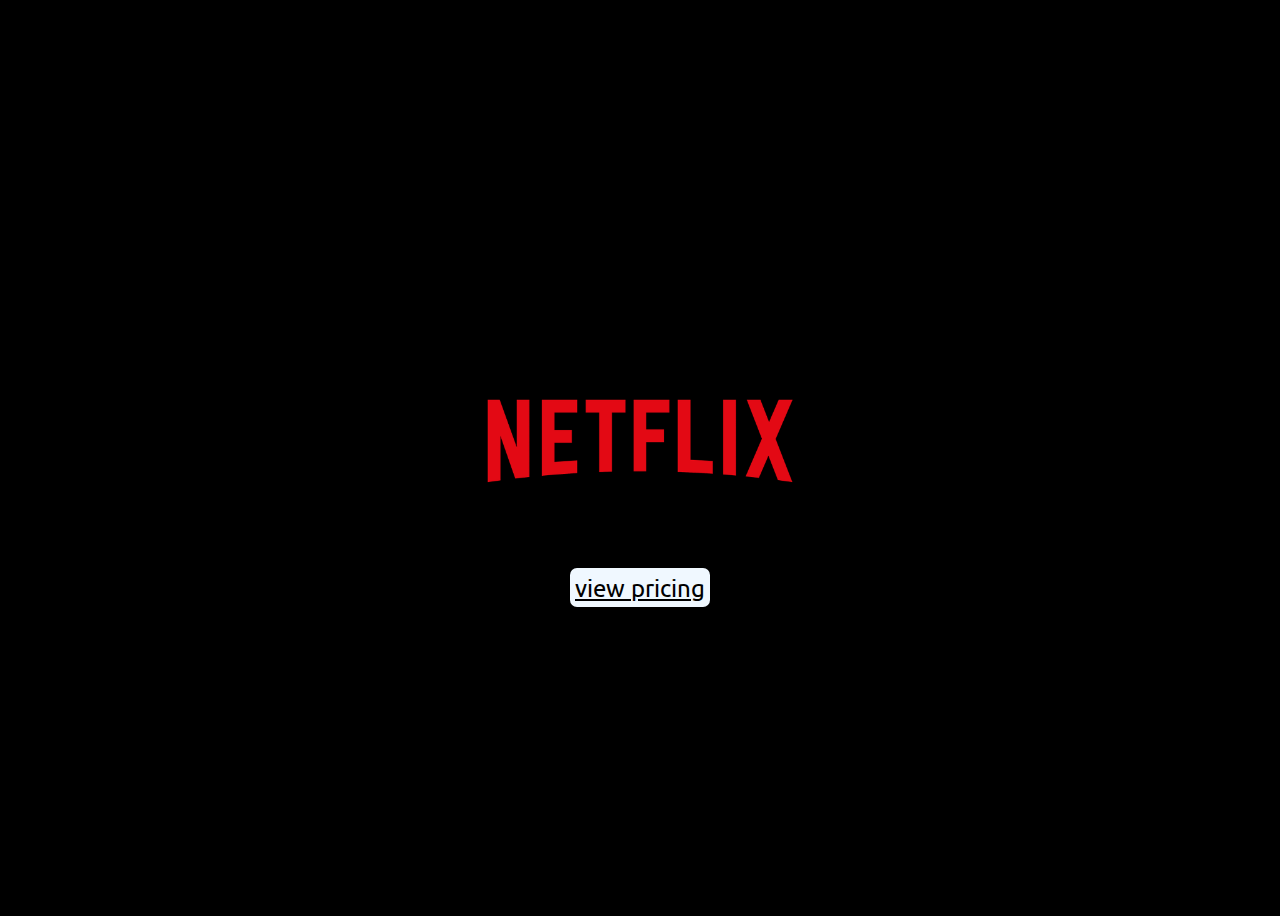
<file: index.html>
<!DOCTYPE html>
<html lang="en">
<head>
    <meta charset="UTF-8">
    <title>Netflix</title>
    <link
    rel="stylesheet"
    href="./styles.css"
    />
    <link rel="preconnect" href="https://fonts.googleapis.com">
<link rel="preconnect" href="https://fonts.gstatic.com" crossorigin>
<link href="https://fonts.googleapis.com/css2?family=Roboto&family=Ubuntu:wght@300&display=swap" rel="stylesheet">
</head>
<body>
    <div class="container">
        <div class="imgLogo">
            <img src="./images/netflix.png"/>
        </div>
        <div class="pricing">
            <a href="./pricing.html">view pricing</a>
        </div>
    </div>
</body>
</html>
</file>
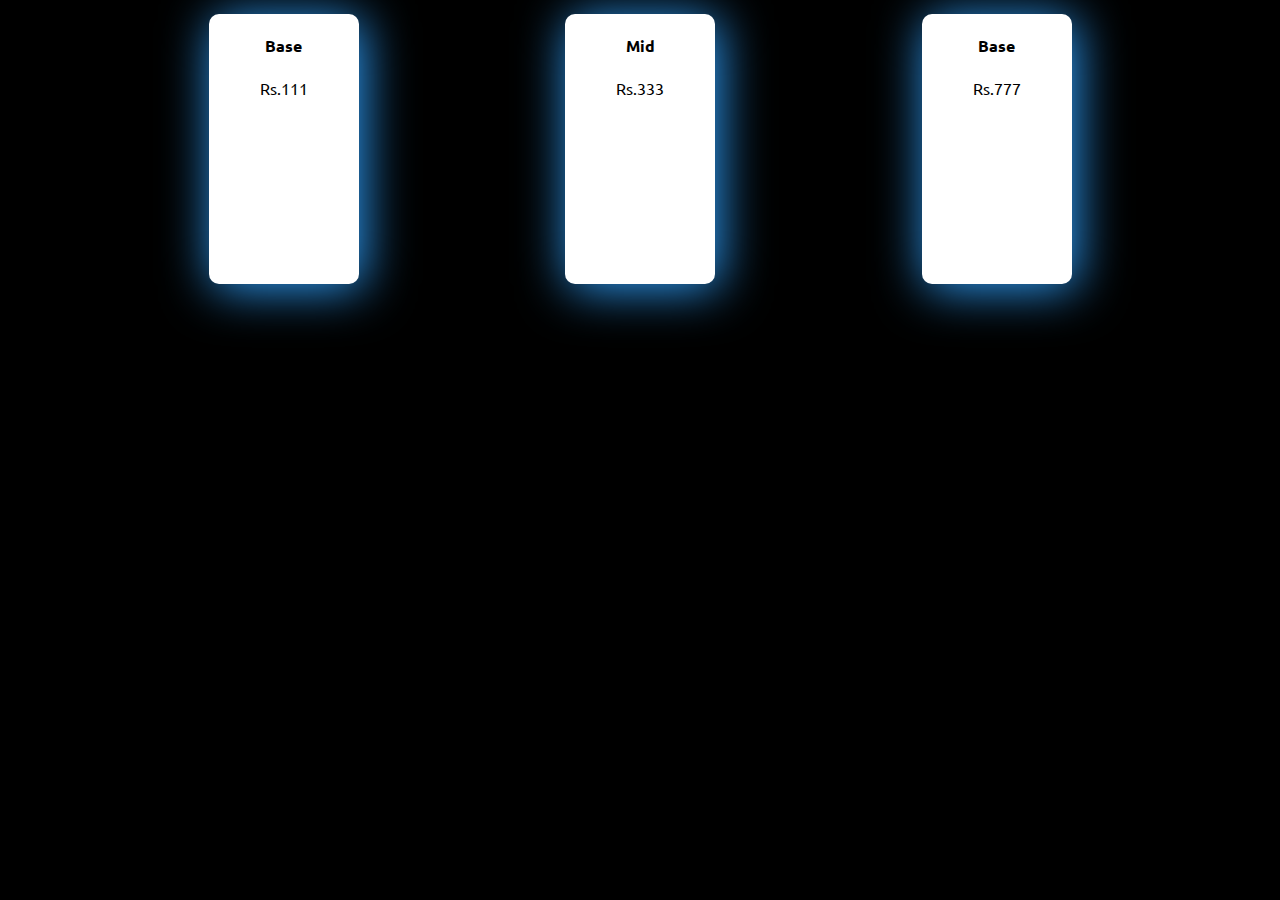
<file: pricing.html>
<!DOCTYPE html>
<html lang="en">
<head>
    <meta charset="UTF-8">
    <title>Pricing</title>
    <link
    rel="stylesheet"
    href="./pricing_styles.css"
    />
    <link rel="preconnect" href="https://fonts.googleapis.com">
<link rel="preconnect" href="https://fonts.gstatic.com" crossorigin>
<link href="https://fonts.googleapis.com/css2?family=Roboto&family=Ubuntu:wght@300&display=swap" rel="stylesheet">
</head>
<body>
    <div class="container2">
        <div class="base">
            <h4>Base</h4>
            <p>Rs.111</p>
        </div>
        <div class="mid">
            <h4>Mid</h4>
            <p>Rs.333</p>
        </div>
        <div class="premium">
            <h4>Base</h4>
            <p>Rs.777</p>
        </div>
    </div>
</body>
</html>
</file>
<file: styles.css>
html{
    background-color: black;
}
.container{
    display: flex;
    flex-direction: column;
    align-items: center;
    height: 100vh;
    justify-content: center;
}
img{
    width: 50vh;
}
a{
    background-color: aliceblue;
    color: black;
    font-size: 1.5rem;
    font-family: 'Roboto', sans-serif;
font-family: 'Ubuntu', sans-serif;
padding: 5px;
border-radius: 7px;
}
@media(max-width:600px){
    .container{
        display: flex;
        flex-direction: column;
        align-items: center;
        height: 100vh;
        justify-content:space-evenly;
    }
    a{
        background-color: rgb(96, 167, 230);
        color: black;
        font-size: 1.5rem;
        font-family: 'Roboto', sans-serif;
    font-family: 'Ubuntu', sans-serif;
    padding: 50px;
    border-radius: 7px;
    }
}
</file>
<file: pricing_styles.css>
html{
    background: black;
}
*{
    font-family: 'Roboto', sans-serif;
font-family: 'Ubuntu', sans-serif;
}

.container2{
    display: flex;
    flex-wrap: wrap;
    justify-content: space-evenly;
}
.base, .mid, .premium{
    background: white;
    margin: 6px;
    width: 150px;
    height: 30vh;
    text-align: center;
    border-radius: 10px;
    box-shadow: 4px 4px 50px #30A2FF;
}
@media(max-width:600px){
    .container2{
        display: flex;
        flex-direction: column;
        align-content: center;
        justify-content: space-evenly;
    }
}
</file>
